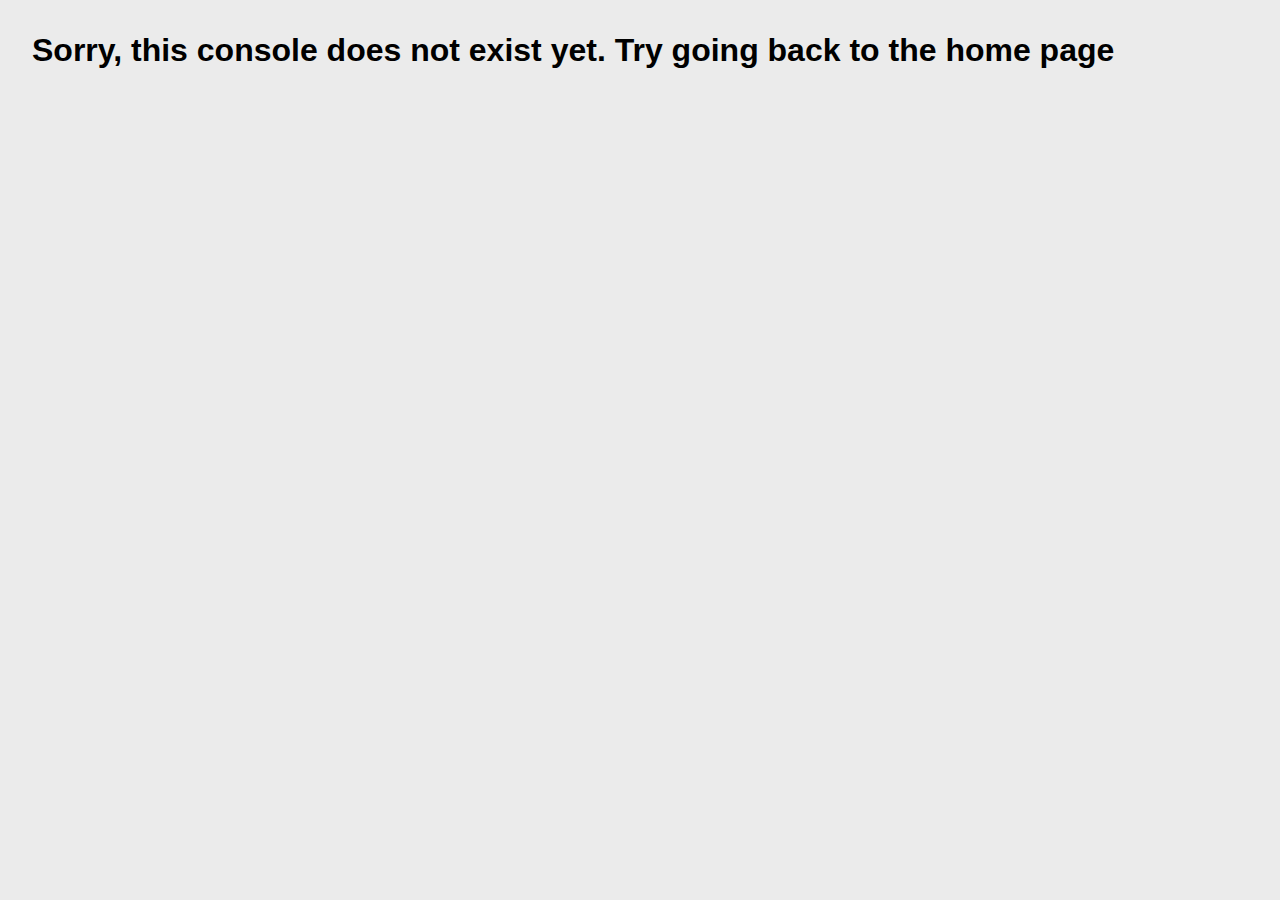
<file: details.html>
<!DOCTYPE html>
<html lang="en">

<head>
    <meta charset="UTF-8">
    <meta name="viewport" content="width=device-width, initial-scale=1.0">
    <link rel="stylesheet" href="css/style.css">
    <title>Test products</title>
</head>

<body>
    <div>
        <a href="index.html">Home</a>
        <div class="details-container"></div>
    </div>

    <script src="js/details.js" type="module"></script>
</body>

</html>
</file>
<file: css/style.css>
* {
	margin: 0;
	padding: 0;
	box-sizing: border-box;
}

body {
	background: #ebebeb;
	font-family: sans-serif;
	padding: 2rem;
}

.console-container {
	max-width: 1000px;
	margin: 0 auto;
	display: flex;
	flex-flow: row wrap;
}

.one-console {
	padding: 10px;
	width: 33%;
	border: 1px solid black;
	border-radius: 20px;
	margin: 20px;
}

.image {
	padding-top: 30px;
	padding-bottom: 10px;
}

img {
	width: 90%;
}

h2 {
	padding-bottom: 30px;
}

a {
	text-decoration: none;
	color: #333;
}

.details-image {
	width: 50%;
}

.error {
	background-color: red;
	color: #eee;
	padding: 20px;
}
</file>
